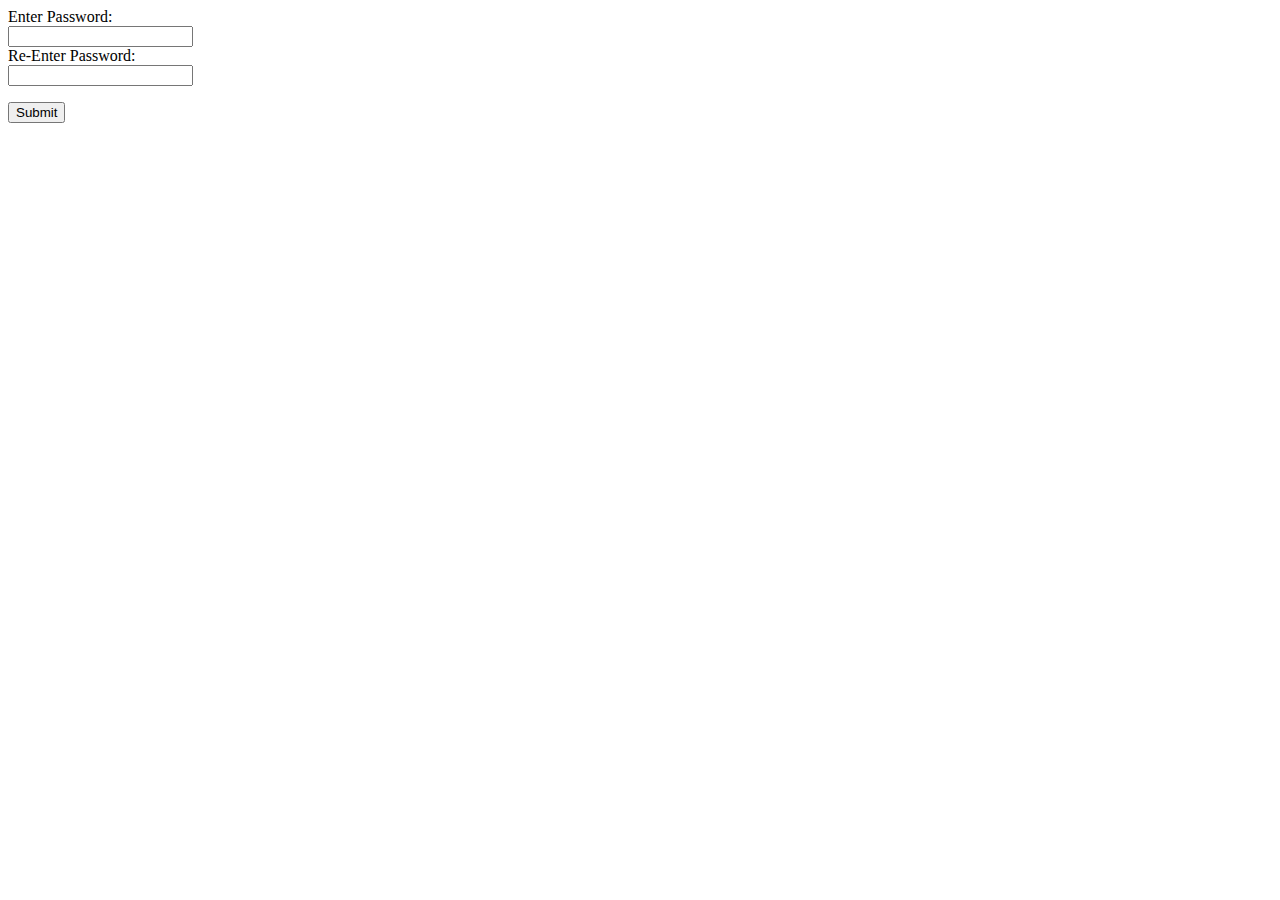
<file: exercise1/index.html>
<html>
<head>
	<script src="https://code.jquery.com/jquery-1.10.2.js"></script>
	<script type="text/javascript" src="validate.js"></script>
</head>
<body>
	<form>
		Enter Password:<br>
		<input type="password" name="pass"><br>
		Re-Enter Password:<br>
		<input type="password" name="pass2">
	</form>

	<button type="button" id="submit">Submit</button>
</body>
</html>
</file>
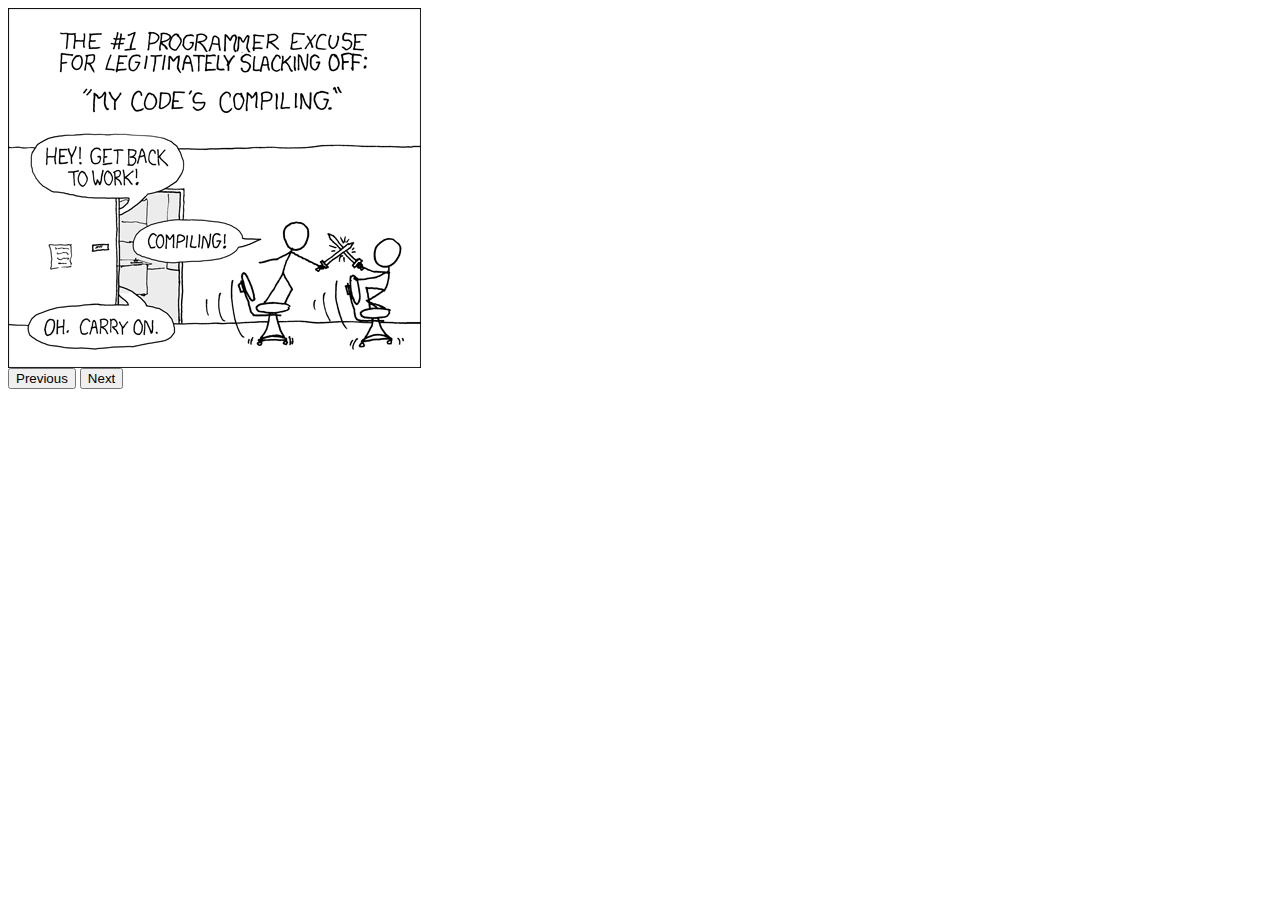
<file: exercise2/index.html>
<html>
<head>
	<script src="https://code.jquery.com/jquery-1.10.2.js"></script>
	<script src="slideshow.js"></script>
</head>

<body>
	<img src="slide1.png" id="slideshow"><br>
	<button type="button" id="prev">Previous</button>
	<button type="button" id="next">Next</button>
</body>
</html>
</file>
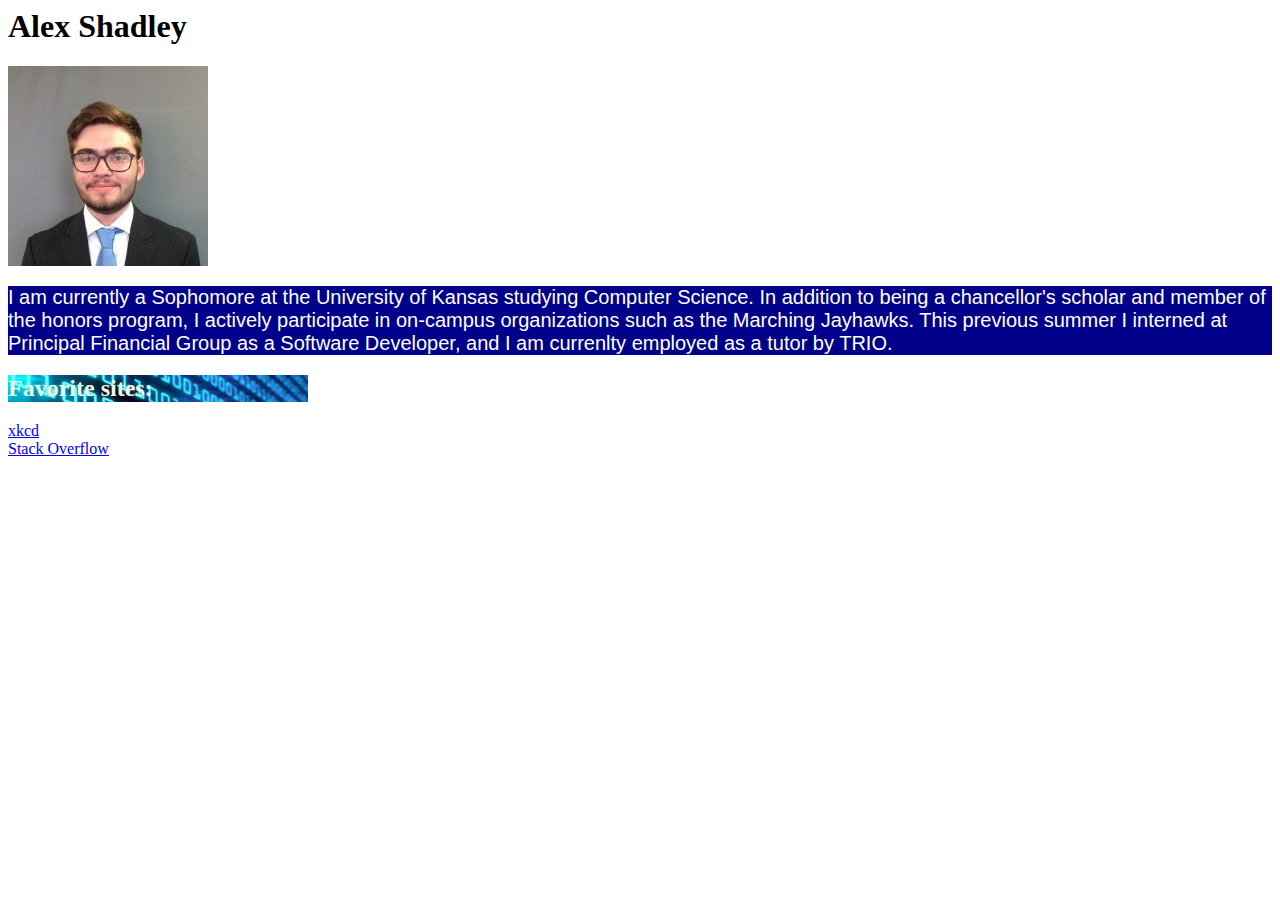
<file: exercise3/index.html>
<html>
<head>
	<link rel="stylesheet" type="text/css" href="index.css">
</head>

<body>
	<h1>Alex Shadley</h1>
	<img src="profile.jpg">
	<p class="bib">I am currently a Sophomore at the University of Kansas studying Computer Science.  In addition to being a chancellor's scholar and member of the honors program, I actively participate in on-campus organizations such as the Marching Jayhawks.  This previous summer I interned at Principal Financial Group as a Software Developer, and I am currenlty employed as a tutor by TRIO.</p>
	<h2>Favorite sites:</h2>
	<a href="http://xkcd.com">xkcd</a><br>
	<a href="http://stackoverflow.com">Stack Overflow</a><br>

	<iframe width="560" height="315" src="https://www.youtube.com/embed/lm1Xm2Iupzo" frameborder="0" allowfullscreen></iframe>
</body>

</html>
</file>
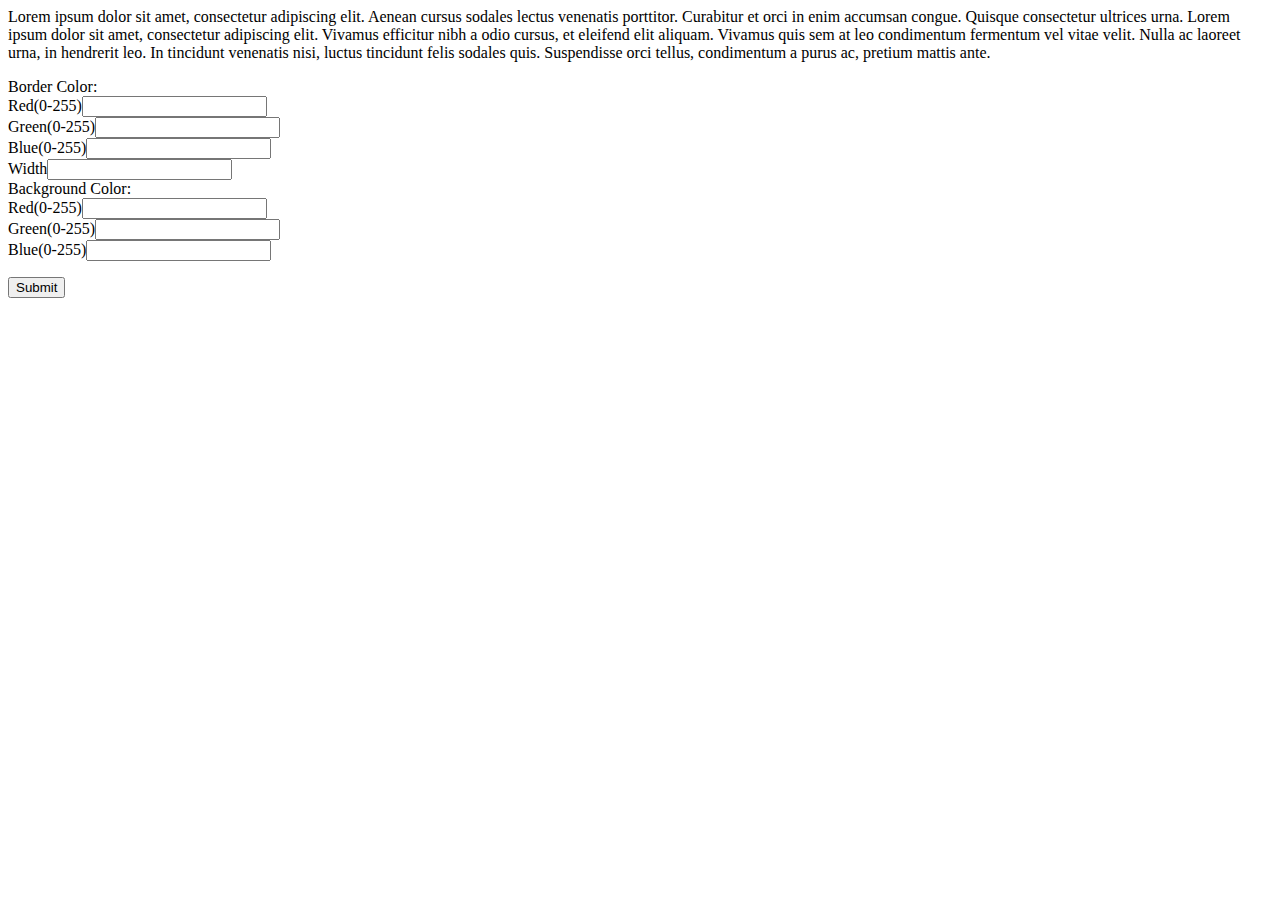
<file: exercise4/index.html>
<html>
<head>
	<script src="https://ajax.googleapis.com/ajax/libs/jquery/3.2.1/jquery.min.js"></script>
	<script src="color.js"></script>
</head>
<body>
	<p id="para">Lorem ipsum dolor sit amet, consectetur adipiscing elit. Aenean cursus sodales lectus venenatis porttitor. Curabitur et orci in enim accumsan congue. Quisque consectetur ultrices urna. Lorem ipsum dolor sit amet, consectetur adipiscing elit. Vivamus efficitur nibh a odio cursus, et eleifend elit aliquam. Vivamus quis sem at leo condimentum fermentum vel vitae velit. Nulla ac laoreet urna, in hendrerit leo. In tincidunt venenatis nisi, luctus tincidunt felis sodales quis. Suspendisse orci tellus, condimentum a purus ac, pretium mattis ante.</p>

	<form id="color-form">
		Border Color:<br>
		Red(0-255)<input type="text" name="border-red"><br>
		Green(0-255)<input type="text" name="border-green"><br>
		Blue(0-255)<input type="text" name="border-blue"><br>
		Width<input type="text" name="border-width"><br>
		Background Color:<br>
		Red(0-255)<input type="text" name="background-red"><br>
		Green(0-255)<input type="text" name="background-green"><br>
		Blue(0-255)<input type="text" name="background-blue"><br>
	</form>

	<button id="submit">Submit</button>
</body>
</html>
</file>
<file: exercise3/index.css>
p.bib
{
	color: white;
	background-color: darkblue;
	font-family: helvetica;
	font-size: 20px;
}

a:hover
{
	border-style: solid;
	border-color: green;
	border-width: 4px;
}

h2
{
	color: beige;
	background-image: url(binary.jpg);
	background-repeat: no-repeat;
}
</file>
